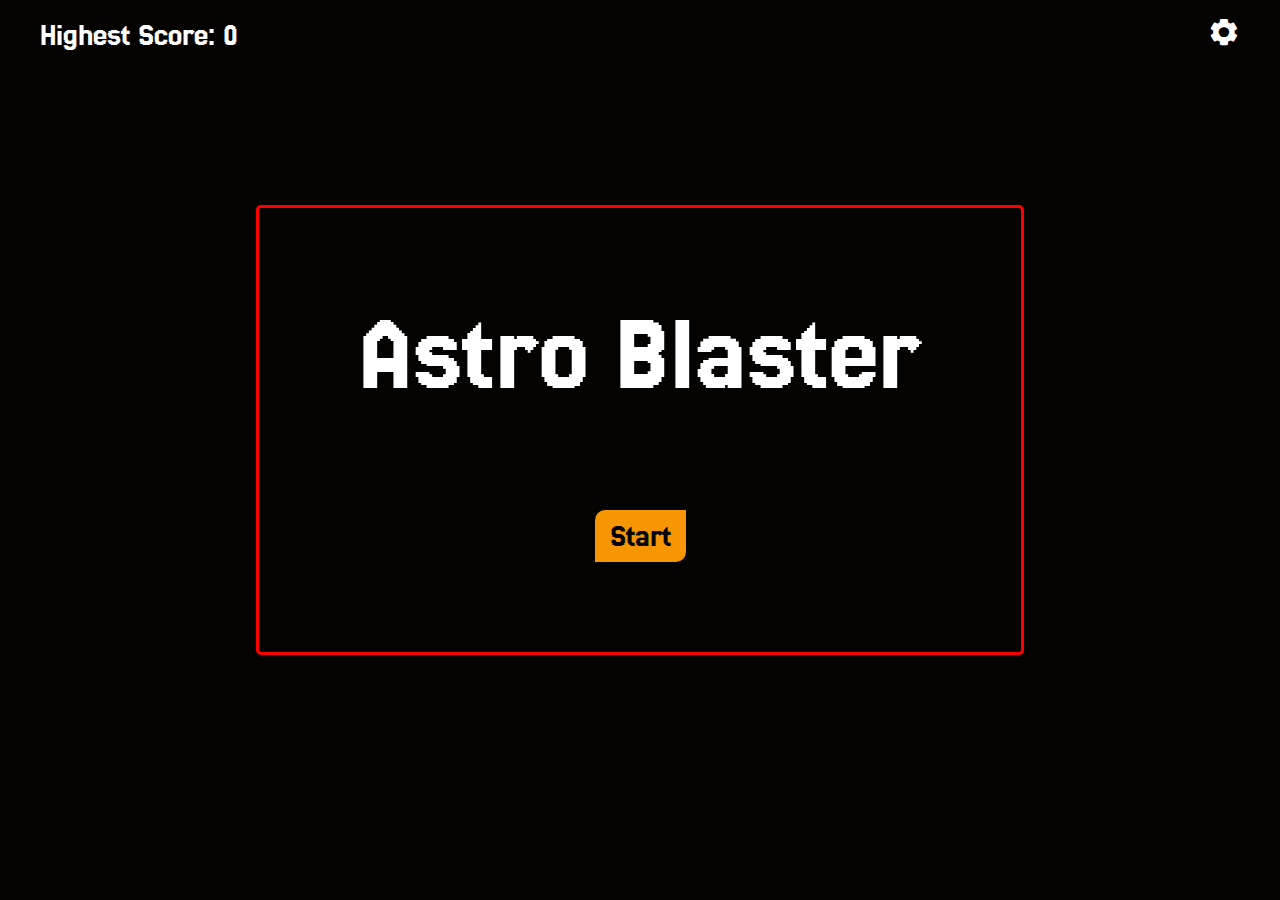
<file: index.html>
<!DOCTYPE html>
<html lang="en">
  <head>
    <meta charset="UTF-8" />
    <meta name="viewport" content="width=device-width, initial-scale=1.0" />
    <title>Home | Astro Blaster</title>
    <link
      href="https://unpkg.com/boxicons@2.1.4/css/boxicons.min.css"
      rel="stylesheet"
    />
    <link rel="stylesheet" href="style.css" />
    <link rel="preload" as="image" href="assets/enemy-sprite-1.png" />
    <link rel="preload" as="image" href="assets/enemy-sprite-2.png" />
    <link rel="preload" as="image" href="assets/enemy-sprite-3.png" />
    <link rel="preload" as="image" href="assets/enemy-sprite-4.png" />
    <link rel="preload" as="image" href="assets/enemy-sprite-5.png" />
    <link rel="preload" as="image" href="assets/enemy-sprite-6.png" />
  </head>

  <body>
    <header>
      <div class="left">
        <span class="score-display"
          >highest score: <span class="highest-score">0</span></span
        >
      </div>
      <div class="right">
        <div title="change theme" class="theme-change">
          <i class="bx bxs-cog bx-tada"></i>
        </div>
      </div>
    </header>
    <main>
      <div class="home">
        <h1 class="title">Astro Blaster</h1>
        <a href="game.html" class="btn-primary">Start</a>
      </div>
    </main>
    <script src="js/theme-change.js"></script>
    <script src="js/script.js"></script>
  </body>
</html>
</file>
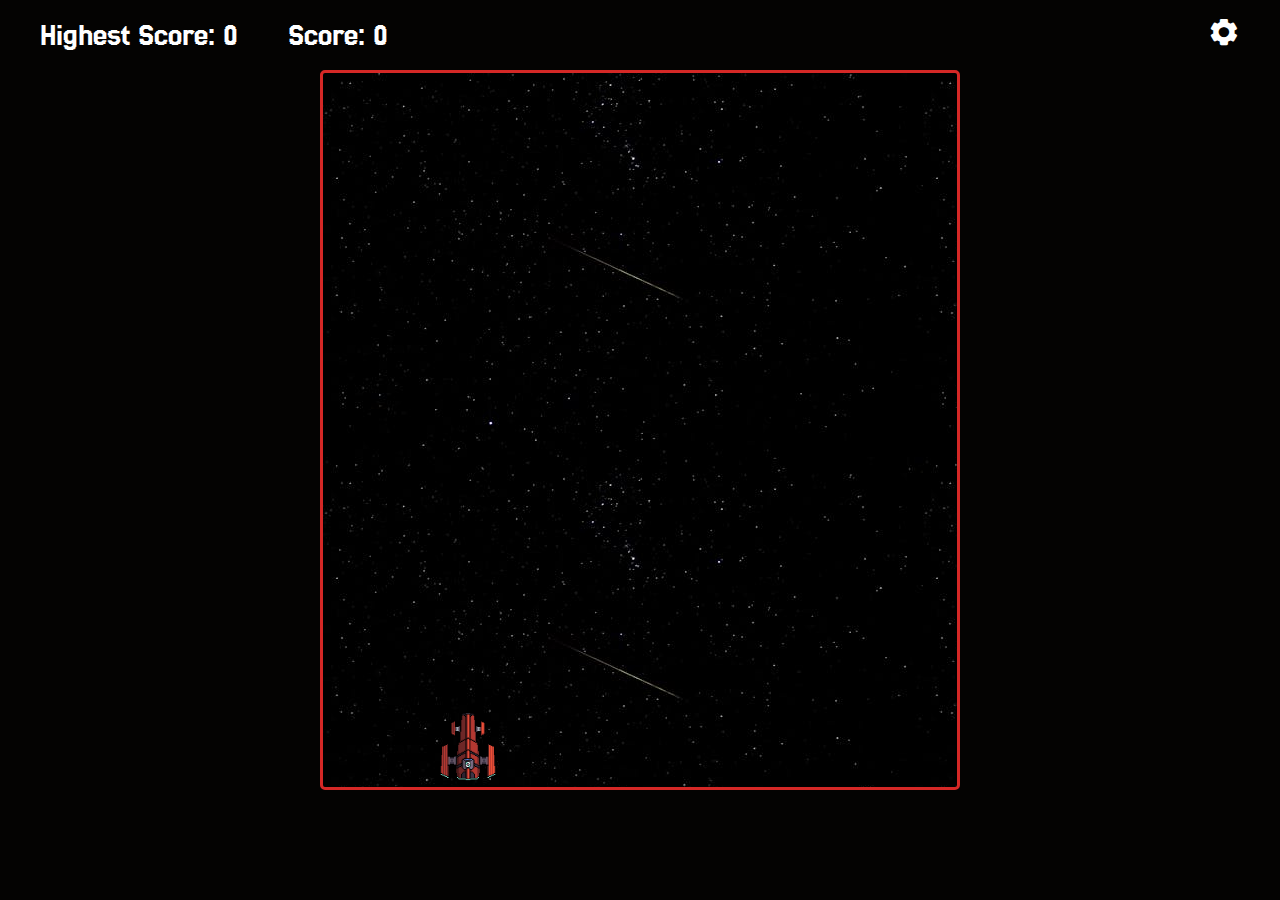
<file: game.html>
<!DOCTYPE html>
<html lang="en">
  <head>
    <meta charset="UTF-8" />
    <meta name="viewport" content="width=device-width, initial-scale=1.0" />
    <title>Game | Astro-Blaster</title>
    <link rel="stylesheet" href="game.css" />
    <link rel="stylesheet" href="style.css" />
    <link rel="preload" as="image" href="assets/enemy-sprite-1.png" />
    <link rel="preload" as="image" href="assets/enemy-sprite-2.png" />
    <link rel="preload" as="image" href="assets/enemy-sprite-3.png" />
    <link rel="preload" as="image" href="assets/enemy-sprite-4.png" />
    <link rel="preload" as="image" href="assets/enemy-sprite-5.png" />
    <link rel="preload" as="image" href="assets/enemy-sprite-6.png" />
    <link
      href="https://unpkg.com/boxicons@2.1.4/css/boxicons.min.css"
      rel="stylesheet"
    />
  </head>
  <body>
    <header>
      <div class="left">
        <span class="score-display"
          >highest score: <span class="highest-score">0</span></span
        >
        <span class="score-display">score: <span class="score">0</span></span>
      </div>
      <div class="right">
        <div title="change theme" class="theme-change">
          <i class="bx bxs-cog bx-tada"></i>
        </div>
      </div>
    </header>
    <main>
      <div class="game">
        <div class="player-area"></div>
      </div>
    </main>
    <script src="js/globals.js"></script>
    <script src="js/theme-change.js"></script>
    <script src="js/bullet.js"></script>
    <script src="js/enemy.js"></script>
    <script type="module" src="js/game.js"></script>
  </body>
</html>
</file>
<file: style.css>
@import url('https://fonts.googleapis.com/css2?family=Jersey+10+Charted&family=Jersey+25&display=swap');


* {
    padding: 0;
    margin: 0;
    box-sizing: border-box;
}

body {
    --bg-primary:#040302;
    --text-color:#ffff;
    --accent-color:#f79603;
    --accent-color-2:#d52826;
}

body.light {
    --bg-primary:#aae8c6;
    --text-color:#040302;
    --accent-color:#d52826;
    --accent-color-2:#f79603;


}

body {
    background-color: var(--bg-primary);
}

header {
    display: flex;
    height: 70px;
    background-color: var(--bg-primary);
    color: var(--text-color);
    justify-content: space-between;
    align-items: center;
    padding: 0 40px;
}


.left {
    display: flex;
    justify-content: flex-start;
    gap: 50px;
}

.score-display {
    font-size: 2rem;
    font-weight: 600;
    text-transform: capitalize;
    font-weight: 400;
    text-transform: capitalize;
    font-family: "Jersey 25", sans-serif;
    

}

.theme-change {
    color: var(--text-color);
    font-size: 2rem;
    cursor: pointer;
}

main {
    padding: 0 40px;
    display: flex;
    justify-content: center;
    align-items: center;
    min-height: 80vh;

    
}

h1.title, h2 {
    color: var(--text-color);
    font-weight: 400;
    text-transform: capitalize;
    font-family: "Jersey 25", sans-serif;
    font-size: 7rem;
    font-style: normal;
}

.btn-primary {
    text-decoration: none;
    background-color: var(--accent-color);
    color: var(--bg-primary);
    font-weight: 400;
    text-transform: capitalize;
    font-family: "Jersey 25", sans-serif;
    padding: 10px 15px;
    border: none;
    border-radius: 10px 0 10px 0;
    font-size: 2rem;
    /* transition: all 1s ease; */

}

.btn-primary:hover {
    transform: scale(1.04);
}


div.home {
    width: 60vw;
    height: 50vh;
    display: flex;
    flex-direction: column;
    justify-content: center;
    align-items: center;
    gap: 100px;
    border: solid red;
    border-radius: 5px;

}

div.game-over {
    display: flex;
    flex-direction: column;
    justify-content: space-around;
    align-items: center;
}
.final-score {
    color: var(--text-color);
    font-size: 1.2rem;
}

button.restart-btn {
    
    margin-top: 40px;

}

.restart-div {
    display: flex;
    flex-direction: column;
    justify-content: space-between;
    align-items: center;
    gap: 20px;
}
</file>
<file: game.css>
div.game {
  width: 50vw;
  height: 80vh;
  border: solid var(--accent-color-2);
  overflow: hidden;
  border-radius: 5px;
  position: relative;
  padding: 0 10px;
  background-image: url(assets/bg-img.jpg);
}

.player-area {
  width: 100%;
  height: 50px;
  position: absolute;
  bottom: 0;
}

.player {
  z-index: 99;
  transition: all ease;
}

.enemy-spawn-area {
  width: 100%;
  border: solid blue;
  height: 50px;
  position: absolute;
  top: 0;
}

.bullet {
  background-color: #ffffff;
}

body {
  overflow: hidden;
}

.score-display {
  font-size: 2rem;
  font-weight: 600;
  text-transform: capitalize;
  font-weight: 400;
  text-transform: capitalize;
  font-family: "Jersey 25", sans-serif;
}
</file>
